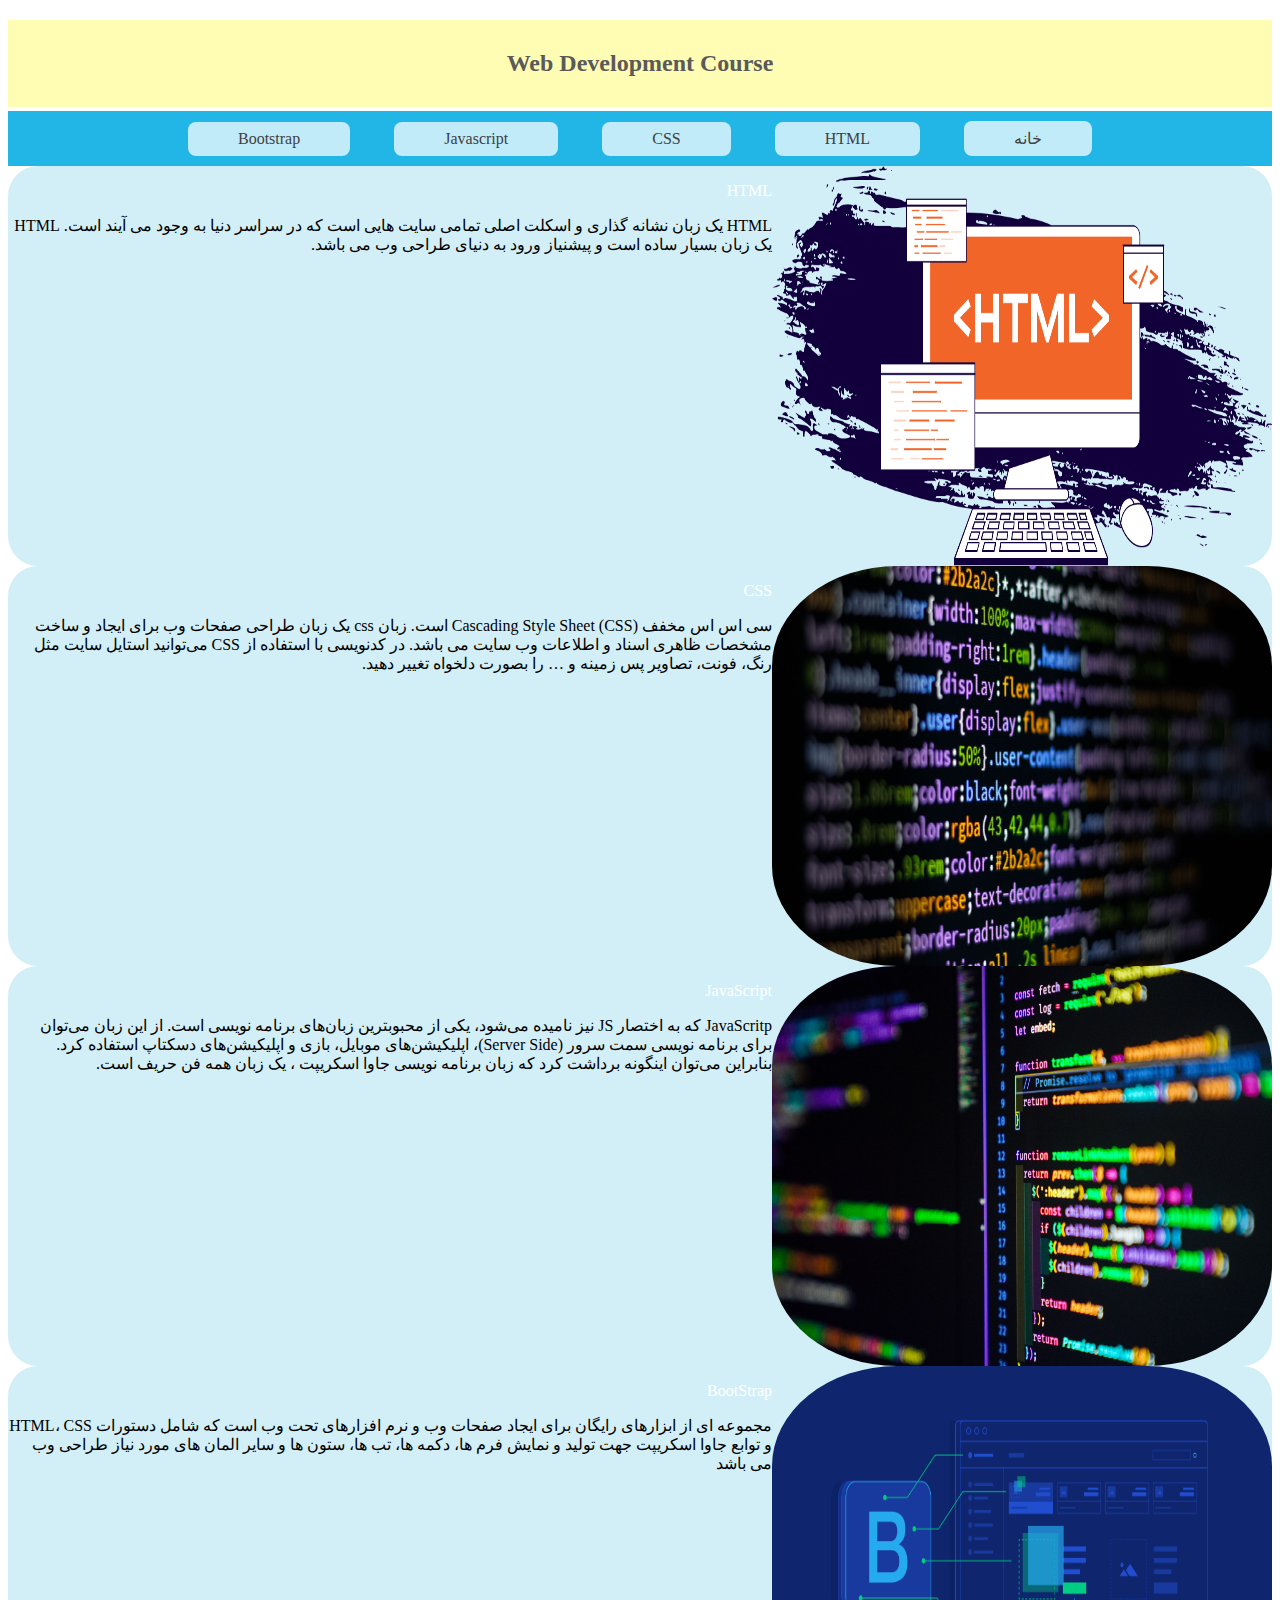
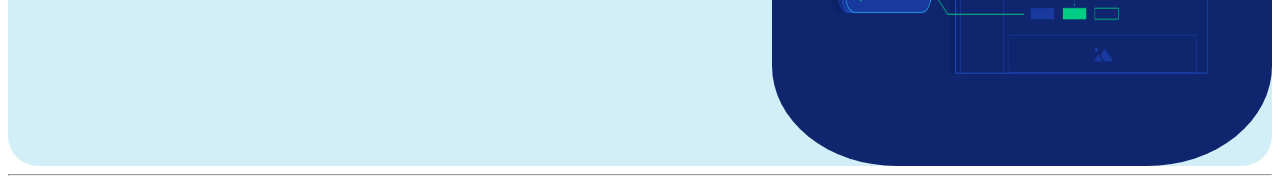
<file: src/index.html>
<!DOCTYPE html>
<html lang="en">
<head>
    <meta charset="UTF-8">
    <meta name="viewport" content="width=device-width, initial-scale=1.0">
    <title>Web Development</title>
    <link href="https://cdn.jsdelivr.net/npm/bootstrap@5.3.0/dist/css/bootstrap.min.css" rel="stylesheet" integrity="sha384-9ndCyUaIbzAi2FUVXJi0CjmCapSmO7SnpJef0486qhLnuZ2cdeRhO02iuK6FUUVM" crossorigin="anonymous">
    <link rel="stylesheet" href="style.css">
</head>
<body dir="rtl">
<header>
    <h2 id="title">Web Development Course</h2>
</header>
<nav>
    <div id="nav">
        <ul id="main-menu">
            <li class="menu"><a href="index.html">خانه</a></li>
            <li class="menu"><a href="html/html.html">HTML</a></li>
            <li class="menu"><a href="css/index.html">CSS</a></li>
            <li class="menu"><a href="javascript/js.html">Javascript</a></li>
            <li class="menu"><a href="bootstrap/bootstrap.html">Bootstrap</a></li>
        </ul>
    </div>
</nav>
<article id="article">
<div class="topics">
    <div id="html" class="container m-5 border border-5 border-primary p-2">
        <img src="html/HTML.png" alt="HTML">
        <div class="topic bg-white m-5 text-center text-white">
        <p class="html display-5 bg-primary border border-top-1 border-white" style="border-radius: 10px;"><a href="html/html.html" class="topic">HTML</a></p>
        <p class="mt-5 lead text-dark-emphasis">
           HTML یک زبان نشانه گذاری و اسکلت اصلی تمامی سایت هایی است که در سراسر دنیا به وجود می آیند است. HTML یک زبان بسیار ساده است و پیشنیاز ورود به دنیای طراحی وب می باشد.
        </p>
        </div>
    </div>
    <div id="css" class="container m-5 border border-5 border-primary p-2">
        <img src="css/CSS.jpg" alt="CSS">
        <div class="topic bg-white m-5 text-center text-white">
        <p class="html display-5 bg-primary border border-top-1 border-white" style="border-radius: 10px;"><a href="css/css.html" class="topic">CSS</a></p>
        <p class="mt-5 lead text-dark-emphasis">
            سی اس اس مخفف Cascading Style Sheet (CSS) است. زبان css یک زبان طراحی صفحات وب برای ایجاد و ساخت مشخصات ظاهری اسناد و اطلاعات وب سایت می باشد.
            در کدنویسی با استفاده از CSS می‌توانید استایل سایت مثل رنگ، فونت، تصاویر پس زمینه و … را بصورت دلخواه تغییر دهید.
        </p>
        </div>
    </div>
    <div id="javascript" class="container m-5 border border-5 border-primary p-2">
        <img src="javascript/js-banner.jpg" alt="JavaScript">
        <div class="topic bg-white m-5 text-center text-white">
        <p class="html display-5 bg-primary border border-top-1 border-white" style="border-radius: 10px;"><a href="javascript/js.html" class="topic">JavaScript</a></p>
        <p class="mt-5 lead text-dark-emphasis">
        JavaScritp که به اختصار JS نیز نامیده می‌شود، یکی از محبوبترین زبان‌های برنامه نویسی است. از این زبان می‌توان برای برنامه نویسی سمت سرور (Server Side)، اپلیکیشن‌های موبایل، بازی و اپلیکیشن‌های دسکتاپ استفاده کرد. بنابراین می‌توان اینگونه برداشت کرد که زبان برنامه نویسی جاوا اسکریپت ، یک زبان همه فن حریف است.
        </p>
        </div>
    </div>
    <div id="bootstrap" class="container m-5 border border-5 border-primary p-2">
        <img src="bootstrap/Bootstrap.png" alt="Bootstrap">
        <div class="topic bg-white m-5 text-center text-white">
            <p class="html display-5 bg-primary border border-top-1 border-white" style="border-radius: 10px;"><a href="bootstrap/bootstrap.html" class="topic">BootStrap</a></p>
        <p class="mt-5 lead text-dark-emphasis">
            مجموعه ای از ابزارهای رایگان برای ایجاد صفحات وب و نرم افزارهای تحت وب است که شامل دستورات HTML، CSS و توابع جاوا اسکریپت جهت تولید و نمایش فرم ها، دکمه ها، تب ها، ستون ها و سایر المان های مورد نیاز طراحی وب می باشد
        </p>
        </div>
    </div>
</div>
</article>
<footer>
    <hr>
</footer>
<script src="https://cdn.jsdelivr.net/npm/bootstrap@5.3.0/dist/js/bootstrap.bundle.min.js" integrity="sha384-geWF76RCwLtnZ8qwWowPQNguL3RmwHVBC9FhGdlKrxdiJJigb/j/68SIy3Te4Bkz" crossorigin="anonymous"></script>
</body>
</html>
</file>
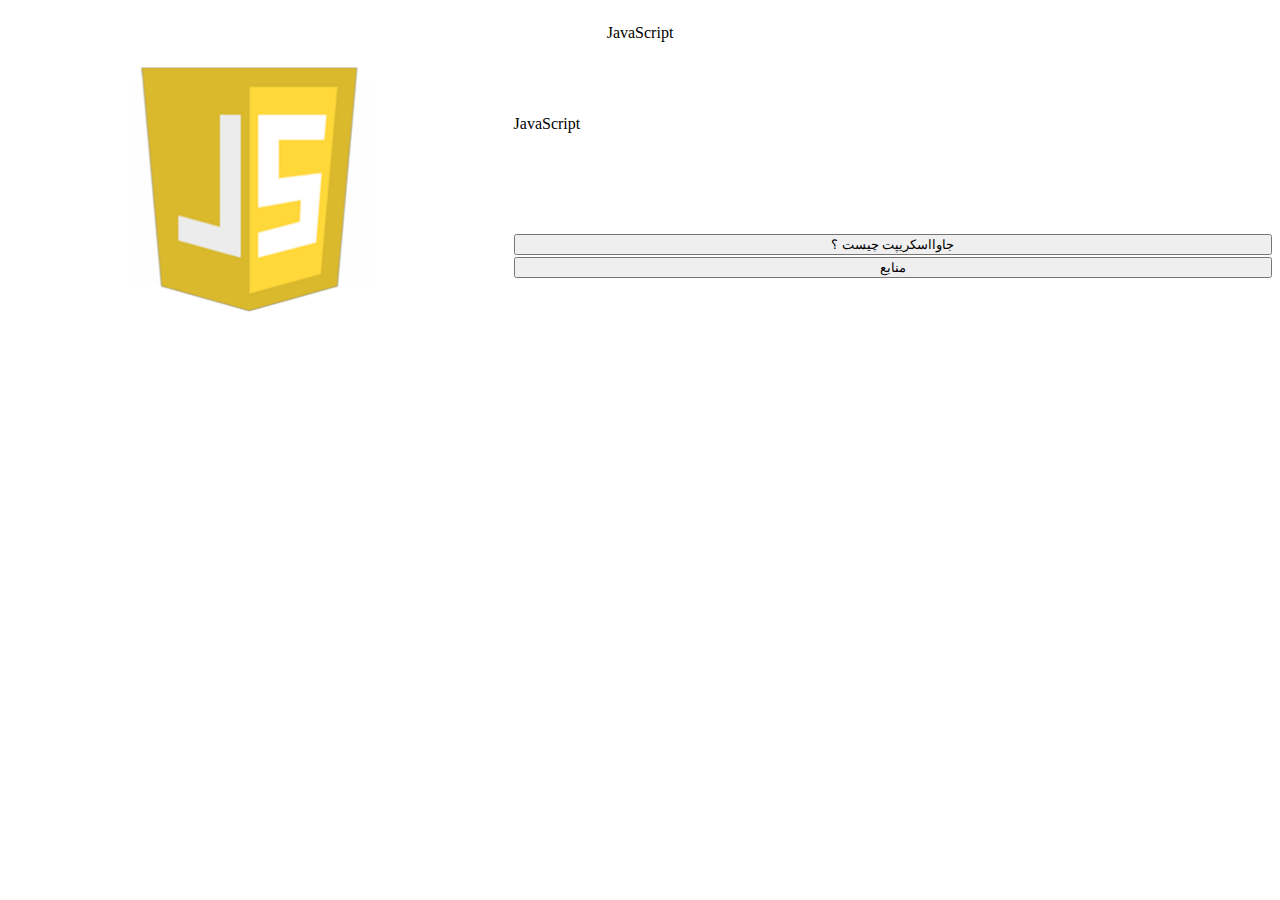
<file: src/javascript/js.html>
<!DOCTYPE html>
<html lang="en">
<head>
    <meta charset="UTF-8">
    <meta name="viewport" content="width=device-width, initial-scale=1.0">
    <link href="https://cdn.jsdelivr.net/npm/bootstrap@5.3.0/dist/css/bootstrap.min.css" rel="stylesheet" integrity="sha384-9ndCyUaIbzAi2FUVXJi0CjmCapSmO7SnpJef0486qhLnuZ2cdeRhO02iuK6FUUVM" crossorigin="anonymous">
    <link rel="stylesheet" href="javascriptstyle.css">
    <title>JavaScript</title>
</head>
<body>
    <header class="bg-warning">
        <p class="title display-5 text-white">
            JavaScript
        </p>
    </header>
    <article>
        <div class="container m-2 mt-5">
            <img src="javascript.png" alt="Javascript">
            <div class="content text-center">
                <p class="display-5">JavaScript</p>
                <div class="border border-1 border-dark-subtle p-2">
                    <lu>
                        <li class="border border-1 border-light-subtle">
                            <button class="btn btn-light m-0"> جاوااسکریپت چیست ؟‌ </button>
                        </li>
                        <li class="border border-1 border-light-subtle">
                            <button class="btn btn-light m-0"> منابع </button>
                        </li>
                    </lu>
                </div>
            </div>
        </div>

    </article>
    <script src="https://cdn.jsdelivr.net/npm/bootstrap@5.3.0/dist/js/bootstrap.bundle.min.js" integrity="sha384-geWF76RCwLtnZ8qwWowPQNguL3RmwHVBC9FhGdlKrxdiJJigb/j/68SIy3Te4Bkz" crossorigin="anonymous"></script>
    <script src="script.js"></script>
</body>
</file>
<file: src/style.css>
/* * {
    background-image: url(main-background.jpg);
    background-size: cover;
} */

h2#title {
    color: rgb(90, 90, 90);
    text-align: center;
    background-color: rgba(255, 253, 155, 0.76);
    padding: 30px;
    margin-bottom: 4px;
}

nav {
    position: sticky;
    top: 0;
}
ul#main-menu {
    background-color: rgb(34, 182, 231);
    list-style-type: none;
    margin: 0;
    padding: 0;
    text-align: center;
}

li.menu {
    display: inline-block;
}

li.menu a {
    color: rgb(63, 63, 63);
    background-color: rgba(255, 255, 255, 0.726);
    text-decoration: none;
    display: inline-block;
    padding: 8px 50px;
    margin: 10px 20px;
    border-radius: 8px;
}

li.menu a:hover {
    background-color: rgb(255, 255, 255);
}

div#web {
    background-color: rgb(235, 235, 235);
    max-width: 500px;
    height: 300px;
}

div#web h3 {
    display: inline-block;
    text-align: center;
    margin: 50%;
}

img {
    width: 500px;
    height: 400px;
    border-radius: 25%;
}

div.topics {
    display: flex;
    flex-direction: column;
}

div.container {
    background-color: rgb(210, 239, 248);
    display: flex;
    flex-flow: row nowrap;
    justify-content: space-around;
    align-items: center;
    border-radius: 30px;
}

div.topic {
    border-radius: 30px;
    height: 400px;
}

a.topic {
    text-decoration: none;
    color: white;
}
</file>
<file: src/javascript/javascriptstyle.css>
header {
    display: flex;
    flex-flow: row nowrap;
    justify-content: center;
}

div.container {
    display: flex;
    flex-flow: row nowrap;
    justify-content: space-between;
}
div.content {
    width: 60%;
    display: flex;
    flex-direction: column;
    justify-content: space-around;
}

img {
    width: 40%;
    height: 90%;
}

li {
    list-style: none;
    border-radius: 5px;
    margin: 2px 0px;
}

button {
    width: 100%;
}
</file>
